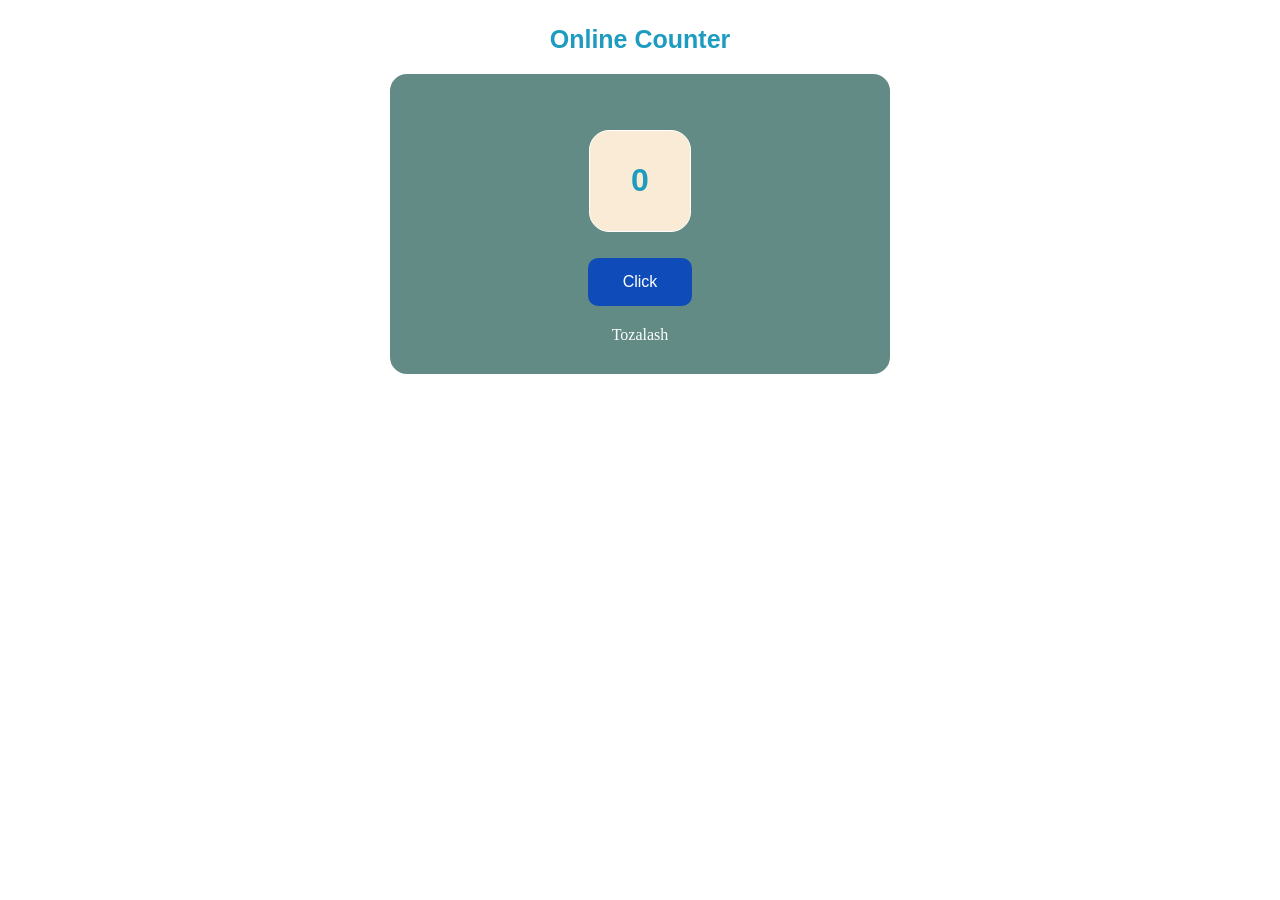
<file: Homeworks JS/38-Homevork Js/index.html>
<!DOCTYPE html>
<html lang="en">

<head>
    <meta charset="UTF-8">
    <meta name="viewport" content="width=device-width, initial-scale=1.0">
    <title>Document</title>
</head>

<body>

    <script src="./index.js"></script>
</body>

</html>
</file>
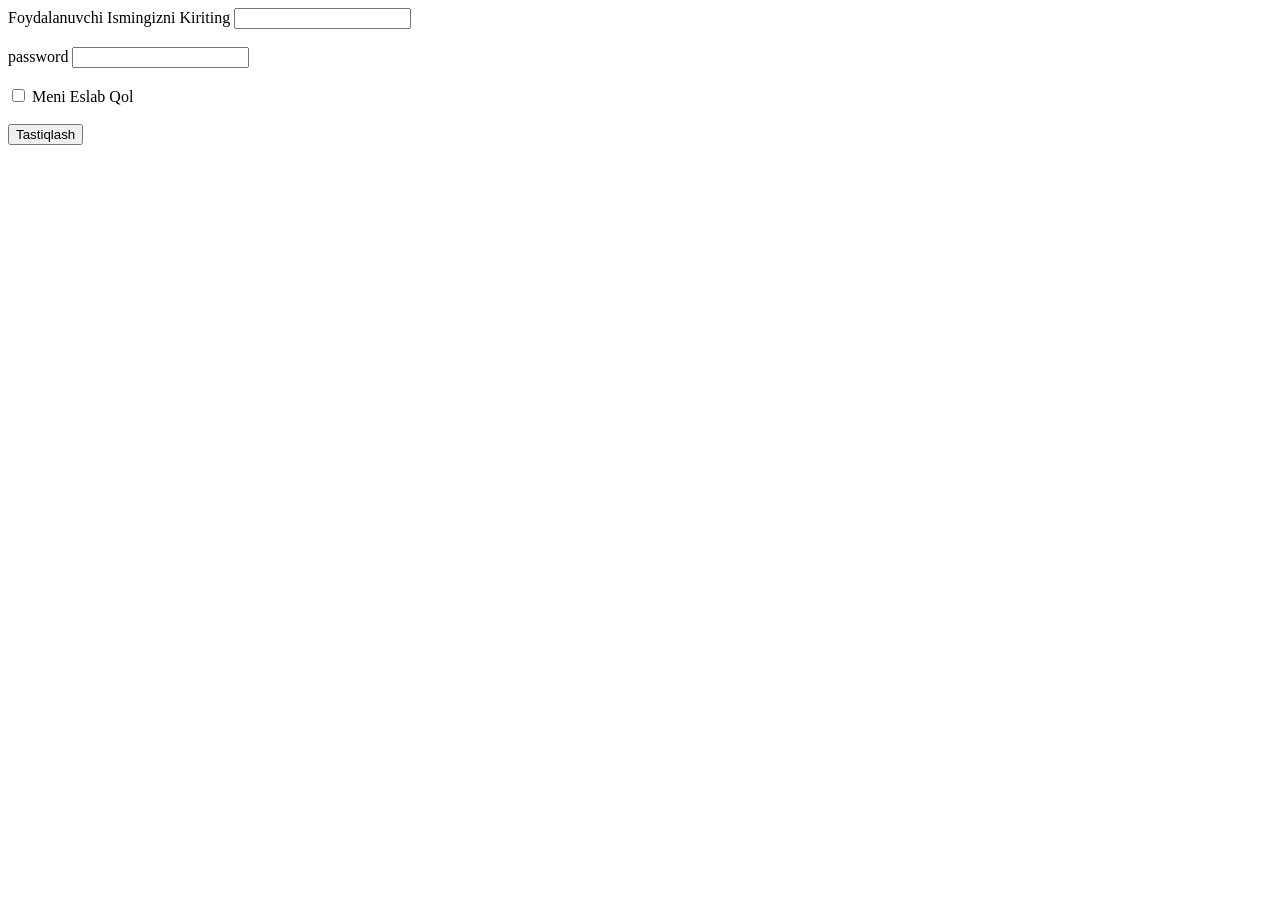
<file: Homeworks JS/41-Homework Js/index.html>
<!DOCTYPE html>
<html lang="en">

<head>
    <meta charset="UTF-8">
    <meta name="viewport" content="width=device-width, initial-scale=1.0">
    <title>Form Check</title>
</head>

<body>
    <form>
        <label for="name"> Foydalanuvchi Ismingizni Kiriting</label>
        <input class="name" type="text">
        <br><br>
        <label for="password">password</label>
        <input class="password" type="password">
        <br><br>
        <label for="eslabqolish">
            <input type="checkbox" id="eslabqolish">
            Meni Eslab Qol
        </label>
        <br><br>
        <button class="submit">Tastiqlash</button>
    </form>
    <script src="./index.js"></script>
</body>

</html>
</file>
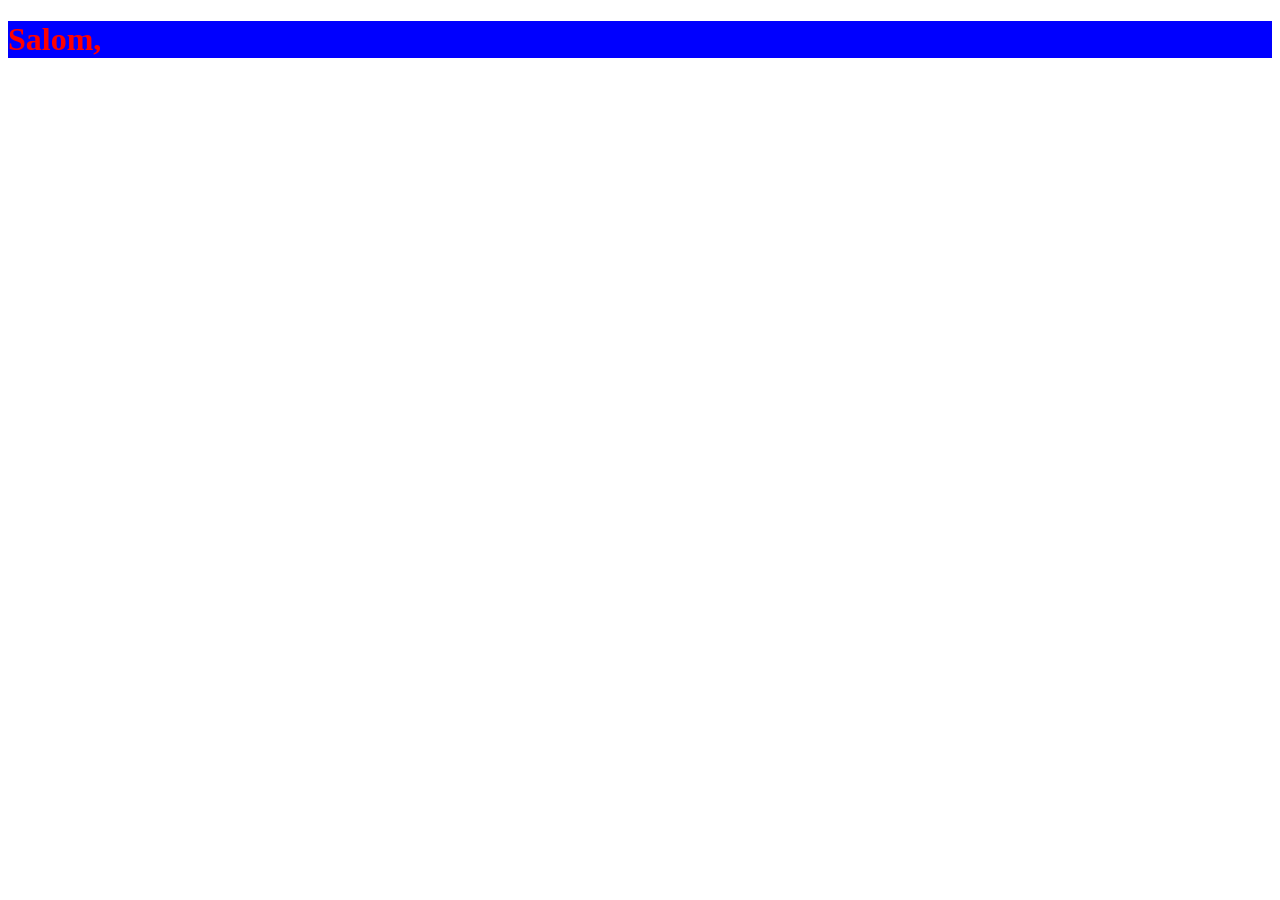
<file: Lesson JS/38-Dars Js/index.html>
<!DOCTYPE html>
<html lang="en">

<head>
    <meta charset="UTF-8">
    <meta name="viewport" content="width=device-width, initial-scale=1.0">
    <title>Document</title>
</head>

<body>
    <h1>Salom,</h1>
    <script src="./index.js"></script>
</body>

</html>
</file>
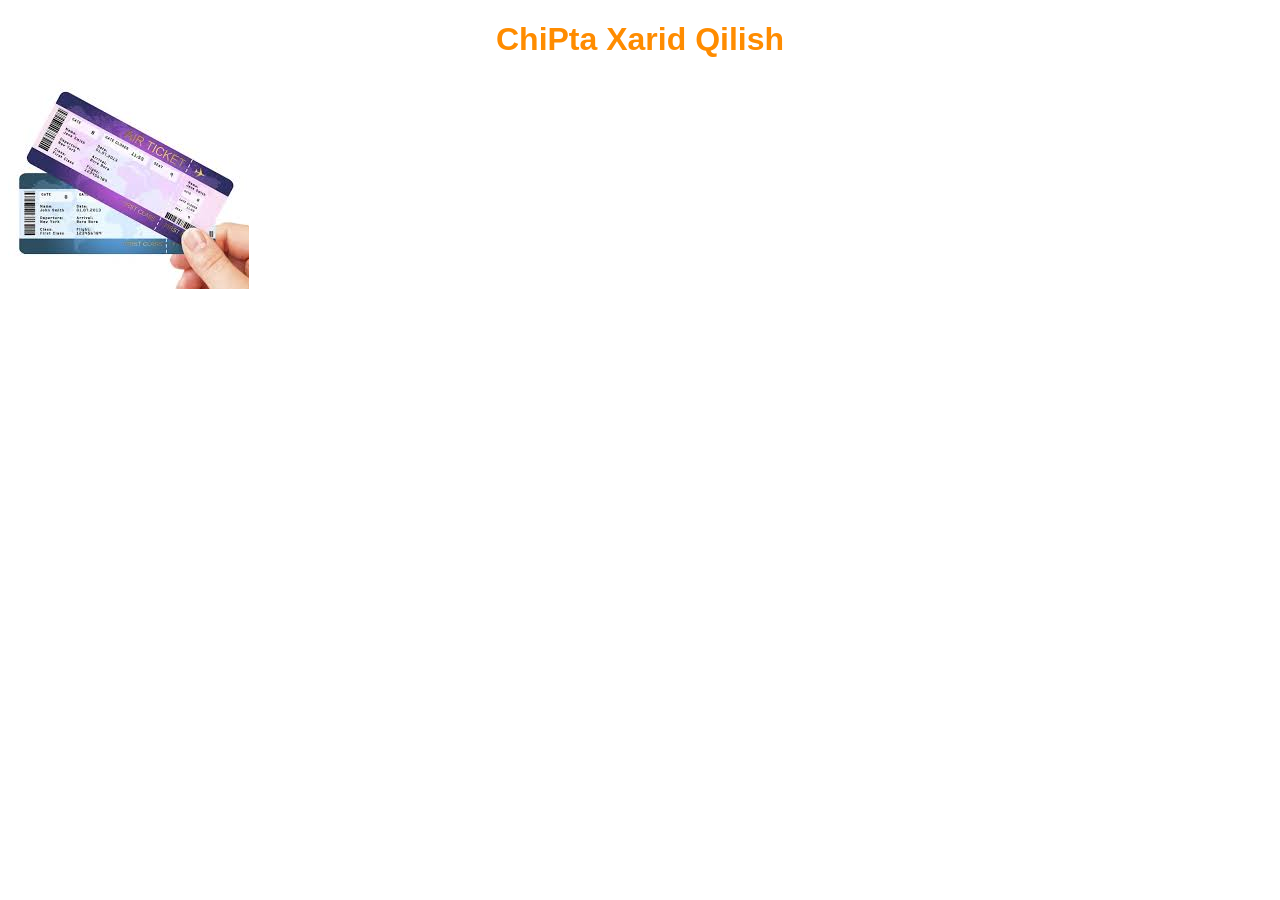
<file: Homeworks JS/5-Homework Js/Oson/index.html>
<!DOCTYPE html>
<html lang="en">
<head>
    <meta charset="UTF-8">
    <meta name="viewport" content="width=device-width, initial-scale=1.0">
    <title>Document</title>
</head>
<body>

<h1 style="text-align: center; color: darkorange; font-family: sans-serif;">ChiPta Xarid Qilish </h1>
<img  src="./Без названия (1).jpg" alt="">


    <script src="./index.js"></script>
</body>
</html>
</file>
